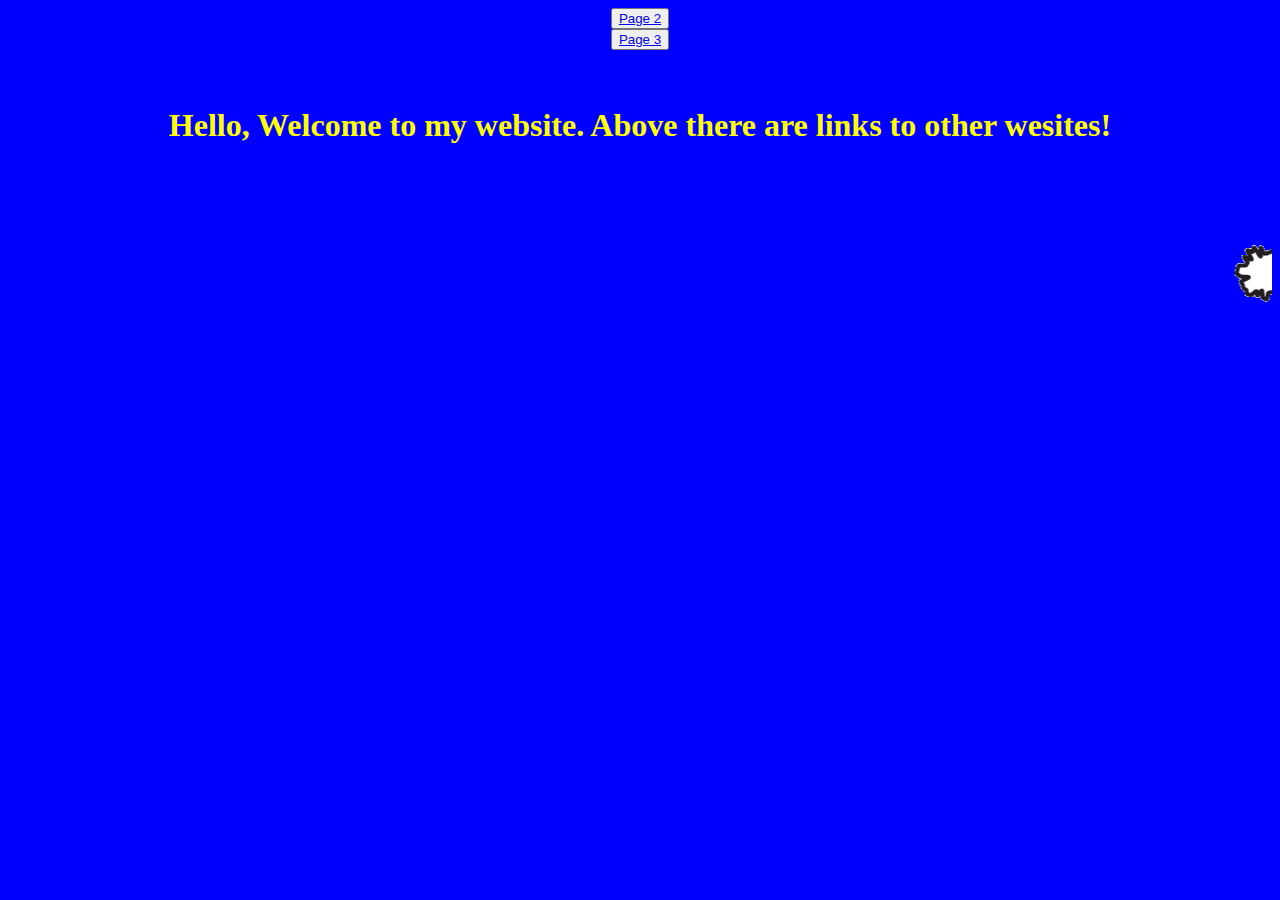
<file: index.html>
<!DOCTYPE html>
<html>
<head>
<title>Brians Website</title>
<link href = "css/style.css" type = "text/css" rel = "stylesheet" />
<link rel="shortcut icon" type="image/png" href="images/oldsupermanlogo.jpg"/>
</head>

<body>
<center><button type= "button"><a href="page2.html">Page 2</a></button>
<br>
<button type= "button"><a href= "page3.html">Page 3</a></button>
</center>
<br><br>
<center>
	<h1>Hello, Welcome to my website. Above there are links to other wesites!</h1>
	<br>
	<marquee scrollamount="10"
             direction="left"
             behavior="scroll">
	<img src="images/banana.gif" />
</marquee>
</center>
</body>
</html>
</file>
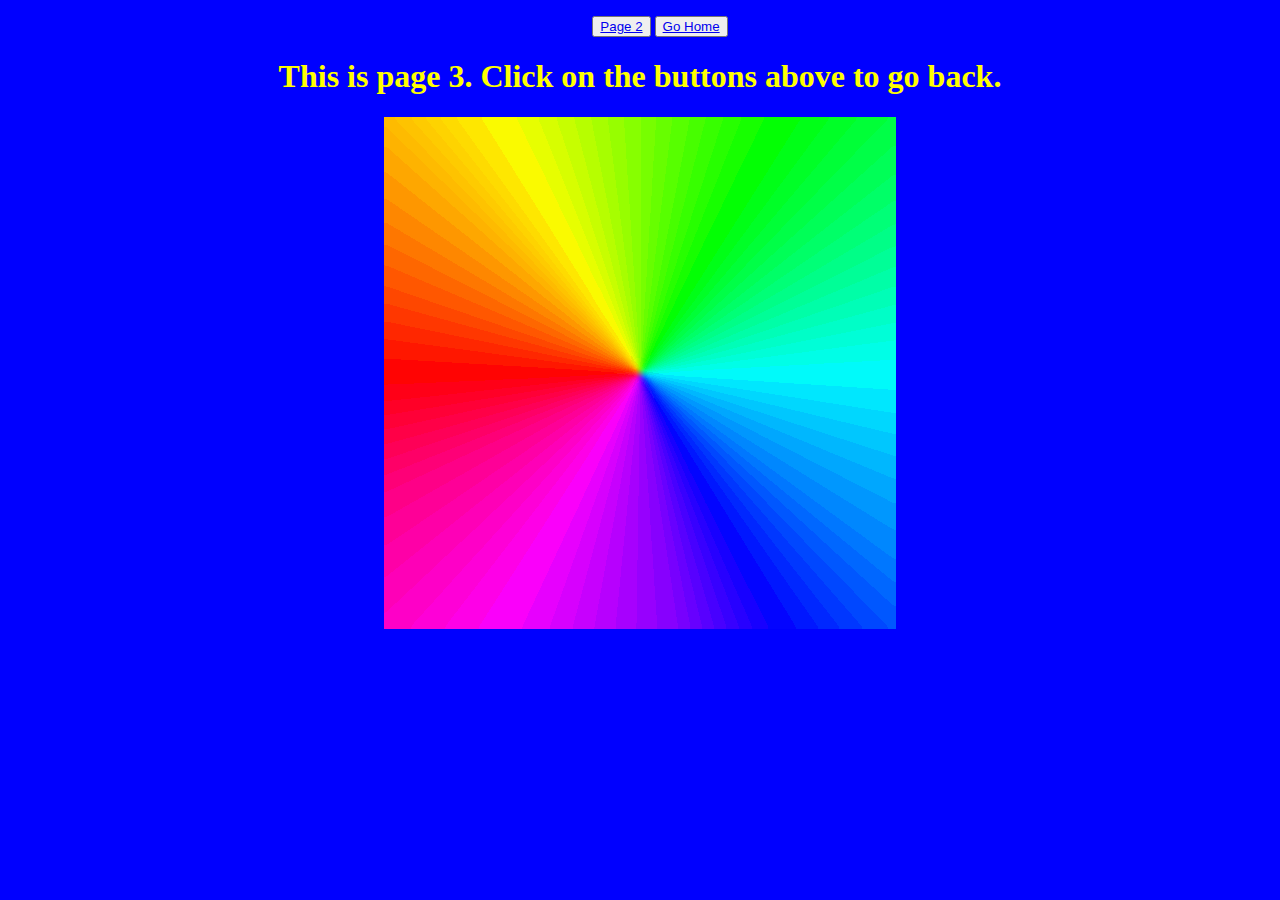
<file: page3.html>
<!DOCTYPE html>
<html>
<head>
<title>Page 3</title>
<link href = "css/style.css" type = "text/css" rel = "stylesheet" />
<link rel="shortcut icon" type="image/png" href="images/batman.jpg"/>
</head>

<body>
<center>
<ul>
	<button type= "button"><a href= "page2.html">Page 2</a></button>
	<button type= "button"><a href= "index.html">Go Home</a></button>
</ul>
<center>
<h1>This is page 3. Click on the buttons above to go back.</h1>
<img src="images/multicolor.gif" />
</body>
</html>
</file>
<file: css/style.css>
h1{
	color: yellow;
	font-family: "freestyle script";
	font-size: "50";
}

body{
	
	background-color: blue;
}
</file>
